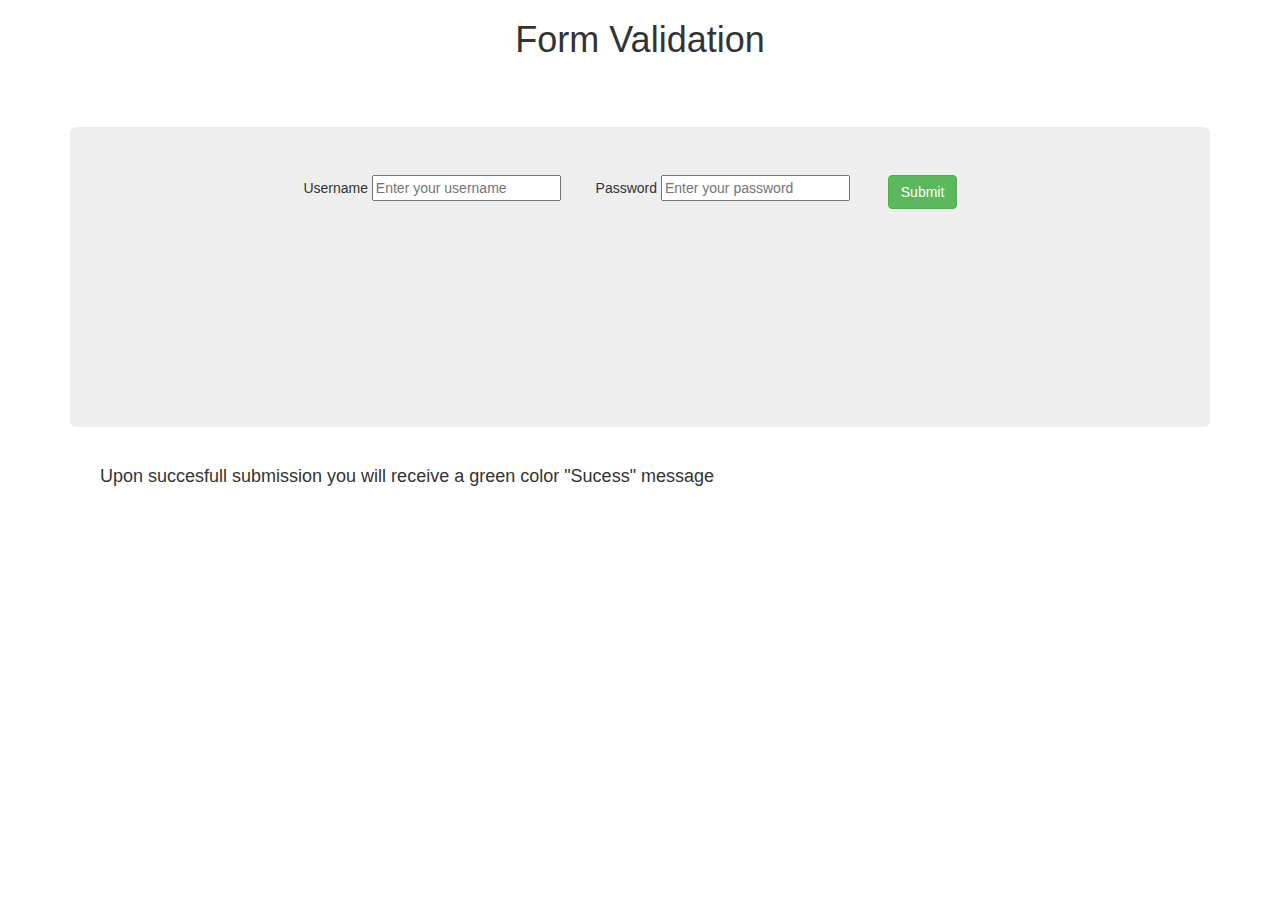
<file: Sarika/Sarika/Form validation/index.html>
<!DOCTYPE html>
<html>
<head>
	<title>Form</title>
	<link rel="stylesheet" type="text/css" href="https://maxcdn.bootstrapcdn.com/bootstrap/3.3.7/css/bootstrap.min.css">
	<link rel="stylesheet" type="text/css" href="validStyles.css">

</head>
<body>

<h1>Form Validation</h1>


<div class="container">

	<div class="jumbotron">
		<div id="width">
		<div class="row">

			<div class="col-md-4">

				<form>

		
					Username <input type="text" id="user" placeholder="Enter your username" >
			
			</div>

			<div class="col-md-4">


			Password <input type="password" id="pwd" placeholder="Enter your password">

			</div>
	
			<div class="col-md-4">

				<button type="button" class="btn btn-success" id="button">Submit</button>

			</div>

			</div>

				<p class="hide"> Sucess!</p>
		
		</div>
		
		</form>
		

	</div>
	


</div>

<h4>Upon succesfull submission you will receive a green color "Sucess" message</h4>

<script type="text/javascript" src="validation.js"></script>
</body>
</html>
</file>
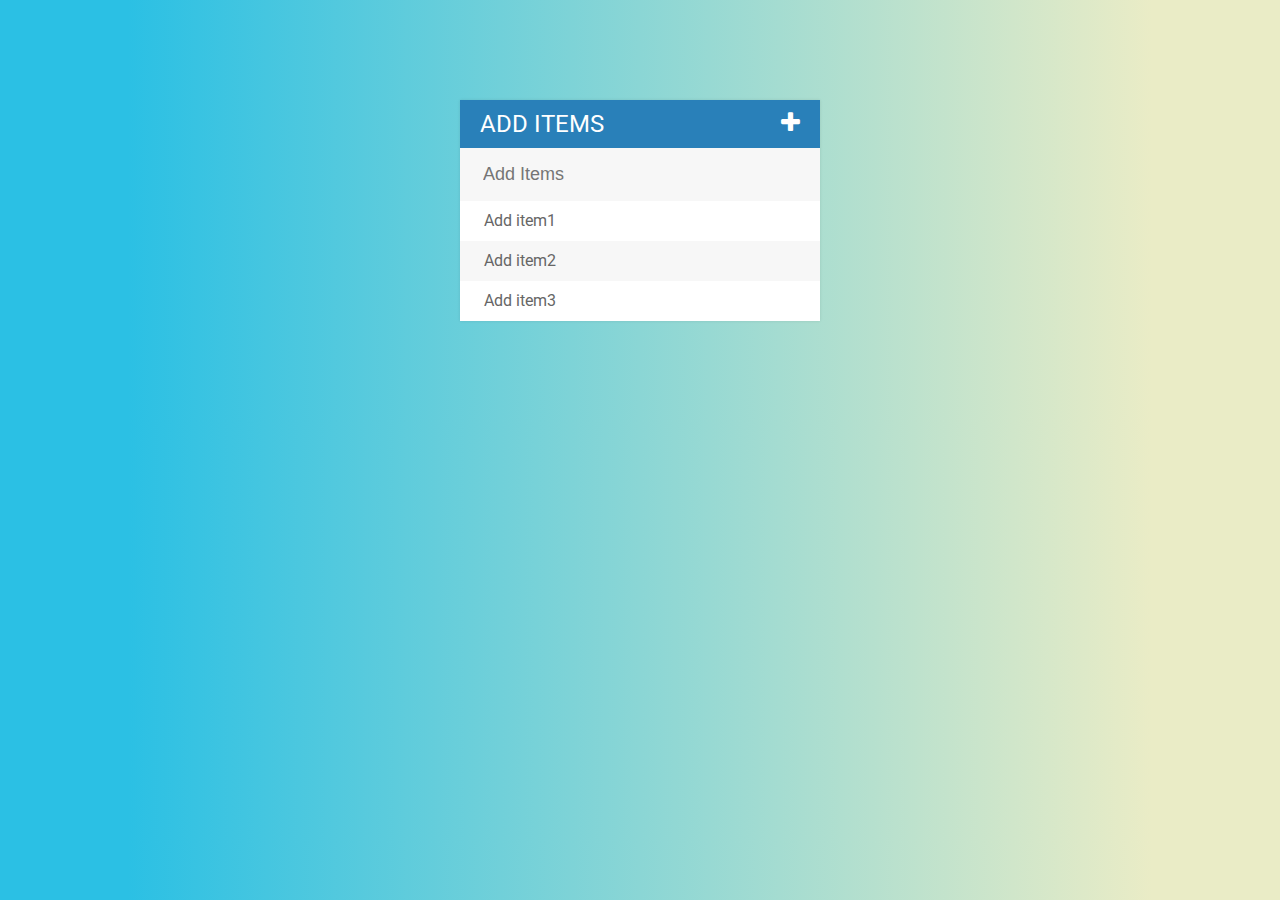
<file: Sarika/Sarika/Items/index.html>
<!DOCTYPE html>
<html>
<head>
	<title>Add Items</title>
	<link rel="stylesheet" type="text/css" href="assets/css/todos.css">
	<link href='https://fonts.googleapis.com/css?family=Roboto:400,700,500' rel='stylesheet' type='text/css'>
	<link rel="stylesheet" type="text/css" href="https://cdnjs.cloudflare.com/ajax/libs/font-awesome/4.4.0/css/font-awesome.css">
	<script type="text/javascript" src="assets/js/lib/jquery-2.1.4.min.js"></script>
</head>
<body>

<div id="container">
	<h1>Add Items <i class="fa fa-plus"></i></h1>
	<input type="text" placeholder="Add Items">

	<ul>
		<li><span><i class="fa fa-trash"></i></span> Add item1</li>
		<li><span><i class="fa fa-trash"></i></span> Add item2</li>
		<li><span><i class="fa fa-trash"></i></span> Add item3</li>
	</ul>
</div>

<script type="text/javascript" src="assets/js/todos.js"></script>
</body>
</html>
</file>
<file: Sarika/Sarika/Form validation/validStyles.css>
.jumbotron{

		margin-top: 5%;
		height: 300px;
	}
	h1{
		text-align: center;
	}

	p{
		text-align: center;
		color: green;
		margin-top: 75px;
		margin-right: 200px;
		
	}

	.jumbotron p {

	font-size: 50px;
	}
	#width{
		margin-left: 17%;
	}
	#hide{

		display: none;
	}

	h4{
		margin-left: 100px;
	}
</file>
<file: Sarika/Sarika/Items/assets/css/todos.css>
body {
	font-family: Roboto;
  background: -webkit-linear-gradient(90deg, #2BC0E4 10%, #EAECC6 90%); /* Chrome 10+, Saf5.1+ */
  background:    -moz-linear-gradient(90deg, #2BC0E4 10%, #EAECC6 90%); /* FF3.6+ */
  background:     -ms-linear-gradient(90deg, #2BC0E4 10%, #EAECC6 90%); /* IE10 */
  background:      -o-linear-gradient(90deg, #2BC0E4 10%, #EAECC6 90%); /* Opera 11.10+ */
  background:         linear-gradient(90deg, #2BC0E4 10%, #EAECC6 90%); /* W3C */
}

ul {
	list-style: none;
	margin: 0;
	padding: 0;
}


h1 {
	background: #2980b9;
	color: white;
	margin: 0;
	padding: 10px 20px;
	text-transform: uppercase;
	font-size: 24px;
	font-weight: normal;
}

.fa-plus {
	float: right;
}




li {
	background: #fff;
	height: 40px;
	line-height: 40px;
	color: #666;
}

li:nth-child(2n){
	background: #f7f7f7;
}

span {
	background: #e74c3c;
	height: 40px;
	margin-right: 20px;
	text-align: center;
	color: white;
	width: 0;
	display: inline-block;
	transition: 0.2s linear;
	opacity: 0;
}

li:hover span {
	width: 40px;
	opacity: 1.0;
}

input {
	font-size: 18px;
	color: #2980b9;
	background-color: #f7f7f7;
	width: 100%;
	padding: 13px 13px 13px 20px;
	box-sizing: border-box;
	border: 3px solid rgba(0,0,0,0);
}

input:focus{
	background: #fff;
	border: 3px solid #2980b9;
	outline: none;
}

#container {
	width: 360px;
	margin: 100px auto;
	background: #f7f7f7;
	box-shadow: 0 0 3px rgba(0,0,0, 0.1);
}

.completed {
	color: gray;
	text-decoration: line-through;
}
</file>
